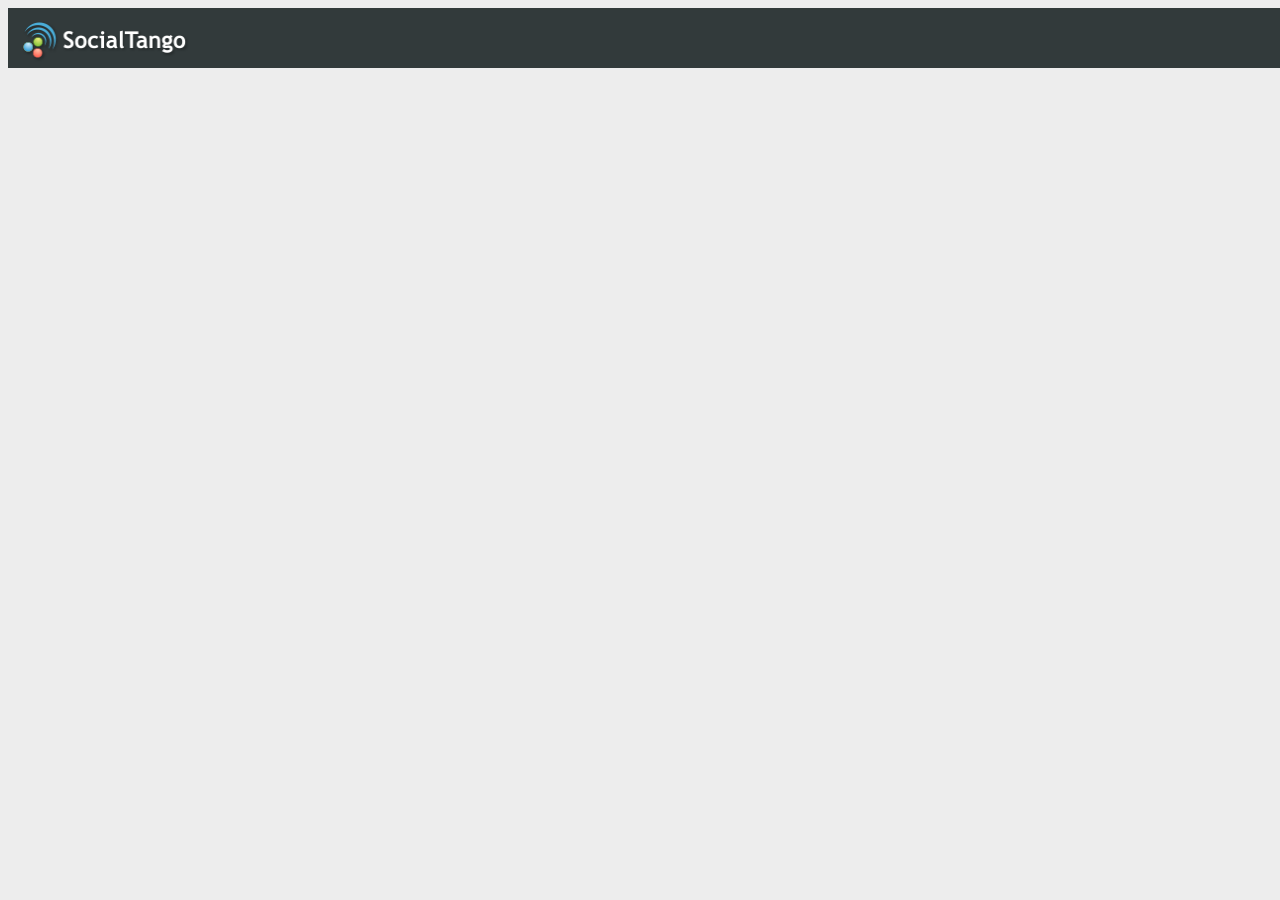
<file: app/index.html>
<!DOCTYPE HTML>
<html lang="en">
<head>
<meta charset='utf-8'>
<title>SocialTango</title>
<script src="bower_components/angular/angular.js"></script>
<script src="js/app.js"></script>
<link rel='stylesheet' href='css/style.css'>
</head>
<body ng-app="SocialTangoApp">
     <header>
        <div class="logoContainer">
             <a href="/stream" class="stHeaderLogo"></a>
        </div>  
      
     </header>
</body>
</html>
</file>
<file: app/css/style.css>
body{
	background-color: #ededed;
	font-family: arial, sans-serif;
	font-size: small;
}

header{
   background-color: #323a3b;
   height: 60px;
   width: 100%;
   margin: 0 auto;
   z-index: 1002;
   position: fixed;
}
div.logoContainer{
	float: left;
	margin: 10px 0 0 1%;
}
a.stHeaderLogo{
	background-image: url(../img/Csocial-logo.png);
    width: 170px;
    height: 50px;
    background-size: 100%;
    float: left;
    margin-top: 3px;
    background-repeat: no-repeat;
}
</file>
